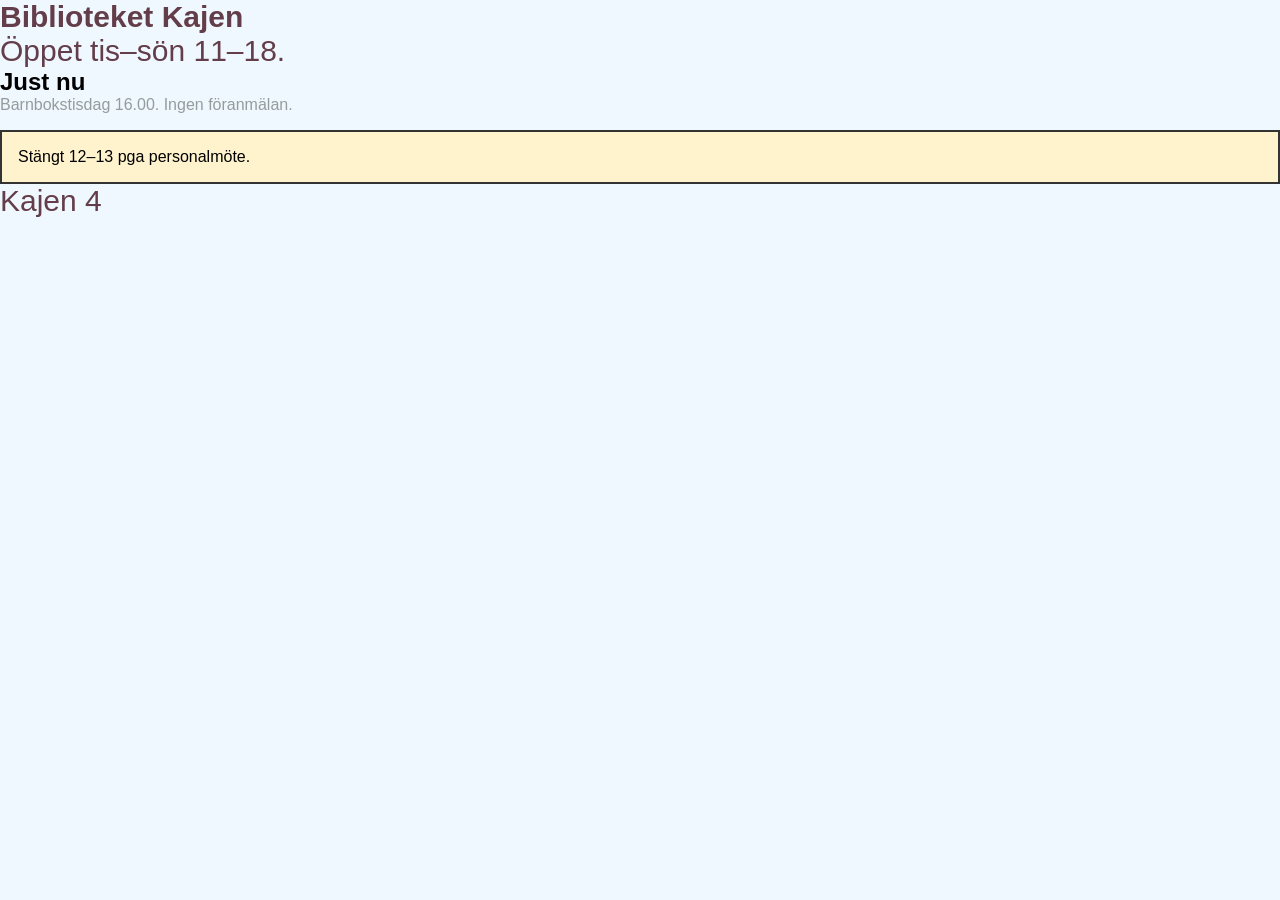
<file: newFolder/index.html>
<!DOCTYPE html>
<html lang="sv">
<head>
  <meta charset="UTF-8" />
  <link rel="stylesheet" href="style.css">
  <title>Biblioteket Kajen</title>
</head>
<body>
  <header>
    <h1 class="tyst">Biblioteket Kajen</h1>
    <p class="tyst">Öppet tis–sön 11–18.</p>
  </header>
  <main>
    <section >
      <h2>Just nu</h2>
      <p>Barnbokstisdag 16.00. Ingen föranmälan.</p>
    </section>

      <section class="lapp">
      Stängt 12–13 pga personalmöte.
    </section>
  </main>
  <footer>
    <p class="sist">Kajen 4</p>
  </footer>
</body>
</html>
</file>
<file: newFolder/style.css>
*{
    border: 0;
    margin: 0;
    box-sizing: border-box;
}

body{
    font-family: Arial, Helvetica, sans-serif;
    background-color: aliceblue;
}

p{
    color:rgb(148, 156, 156);
}

.lapp {
  background: #fff3cd;
  border: 2px solid #333;
  padding: 16px;
  margin-top: 16px;
}

.tyst ,.sist{
    color:rgb(99, 62, 74);
    font-size: 30px;
}
</file>
